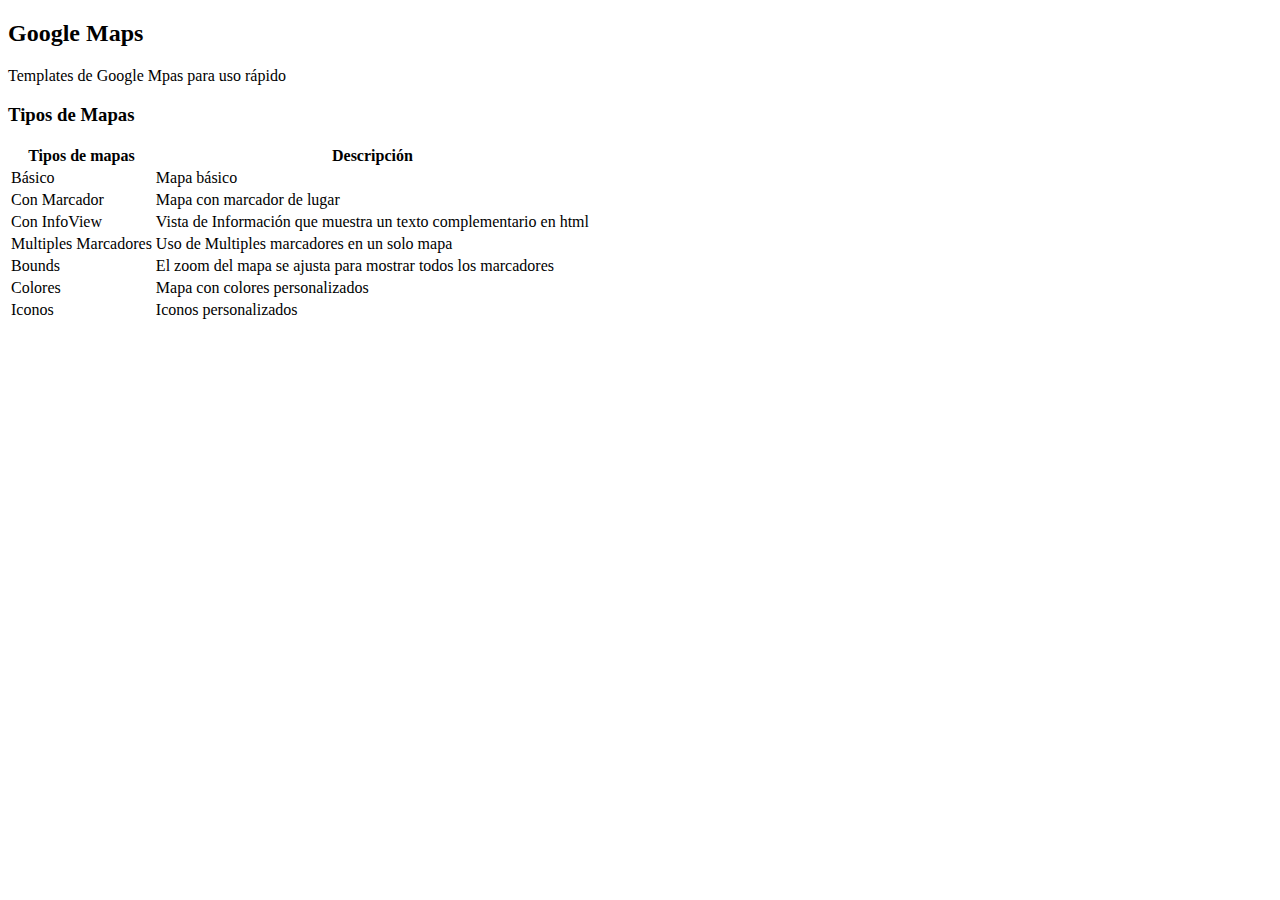
<file: README.html>
<!DOCTYPE html>
<html>
<head>
	<meta charset="utf-8"/>
</head>
<body>
<h2 id="googlemaps">Google Maps</h2>

<p>Templates de Google Mpas para uso rápido</p>

<h3 id="tiposdemapas">Tipos de Mapas</h3>

<table>
<colgroup>
<col/>
<col/>
<col/>
</colgroup>

<thead>
<tr>
	<th>Tipos de mapas</th>
	<th>Descripción</th>
</tr>
</thead>

<tbody>
<tr>
	<td>Básico</td>
	<td>Mapa básico</td>
</tr>
<tr>
	<td>Con Marcador</td>
	<td>Mapa con marcador de lugar</td>
</tr>
<tr>
	<td>Con InfoView</td>
	<td>Vista de Información que muestra un texto complementario en html</td>
</tr>
<tr>
	<td>Multiples Marcadores</td>
	<td>Uso de Multiples marcadores en un solo mapa</td>
</tr>
<tr>
	<td>Bounds</td>
	<td>El zoom del mapa se ajusta para mostrar todos los marcadores</td>
</tr>
<tr>
	<td>Colores</td>
	<td>Mapa con colores personalizados</td>
</tr>
<tr>
	<td>Iconos</td>
	<td>Iconos personalizados</td>
</tr>
</tbody>
</table>

</body>
</html>
</file>
